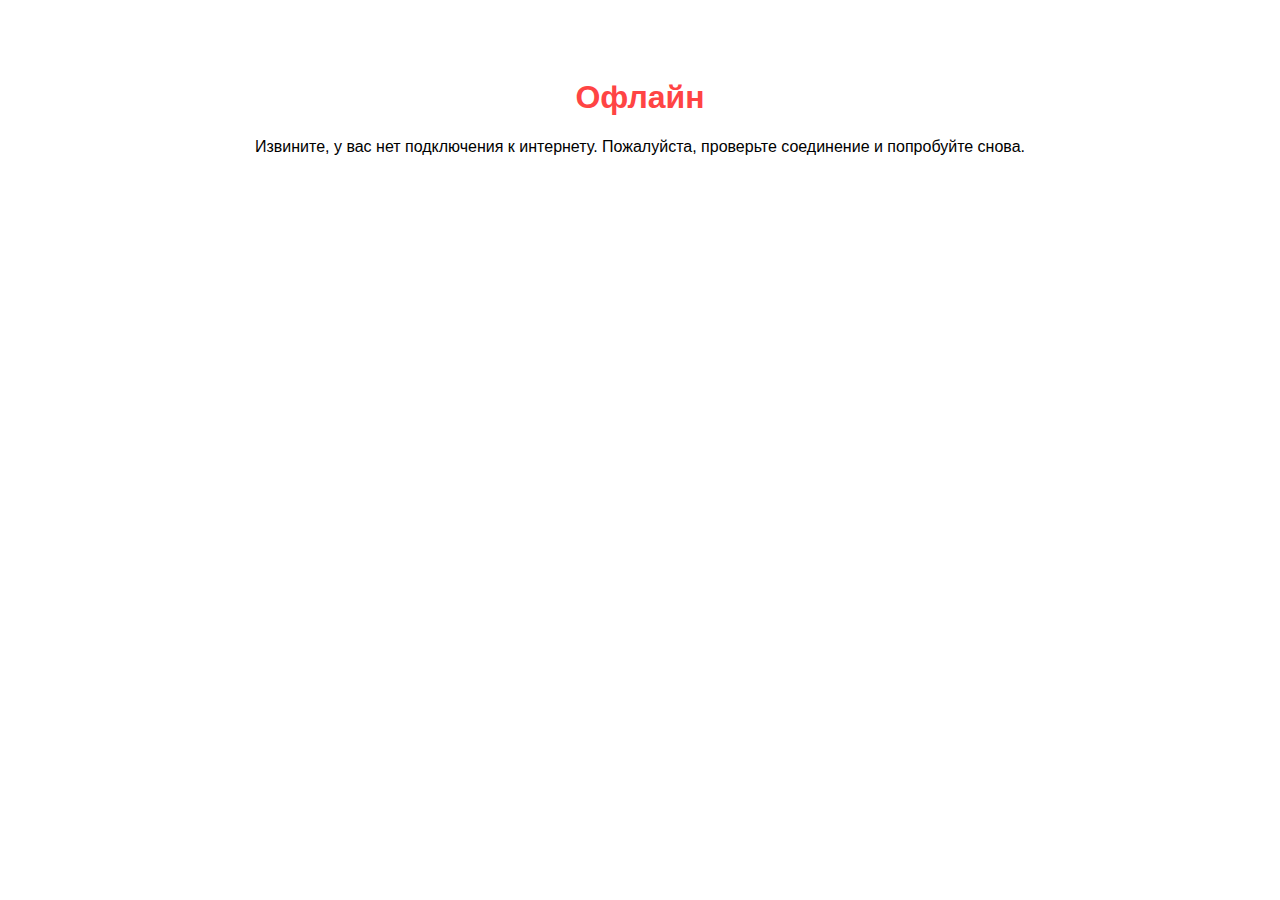
<file: sales/templates/sales_app/offline.html>
<!DOCTYPE html>
<html lang="ru">
<head>
    <meta charset="UTF-8">
    <meta name="viewport" content="width=device-width, initial-scale=1.0">
    <title>Нет интернета</title>
    <style>
        body {
            font-family: Arial, sans-serif;
            text-align: center;
            padding: 50px;
        }
        h1 {
            color: #ff4444;
        }
    </style>
</head>
<body>
    <h1>Офлайн</h1>
    <p>Извините, у вас нет подключения к интернету. Пожалуйста, проверьте соединение и попробуйте снова.</p>
</body>
</html>
</file>
